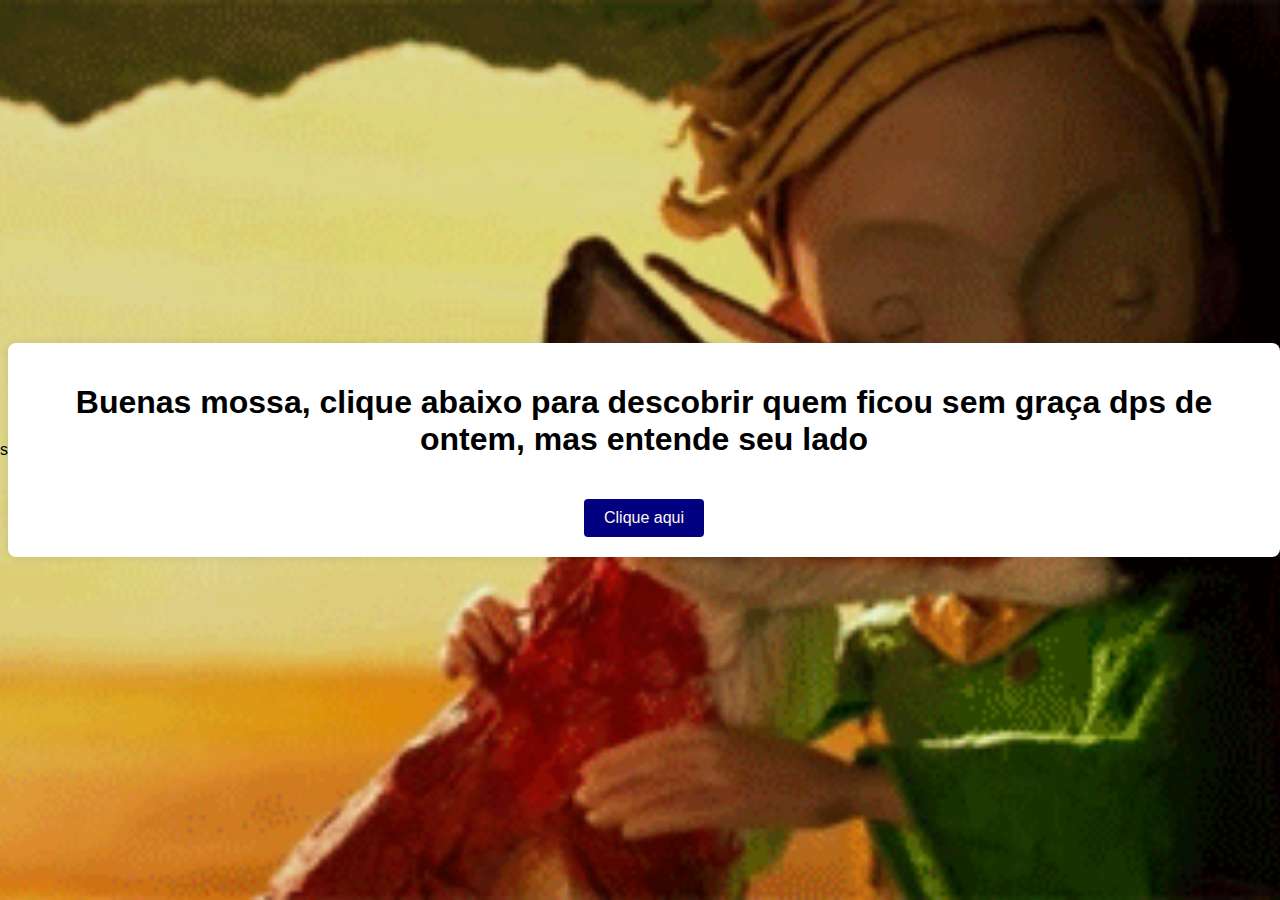
<file: index.html>
s<!DOCTYPE html>
<html lang="pt-BR">
<head>
    <meta charset="UTF-8">
    <meta name="viewport" content="width=device-width, initial-scale=1.0">
    <title>Projeto Simples</title>
    <link rel="stylesheet" href="style.css">
</head>
<body>
    <div class="container">
        <h1>Buenas mossa, clique abaixo para descobrir quem ficou sem graça dps de ontem, mas entende seu lado</h1>
        <button id="messageButton">Clique aqui</button>
       <p id="message" class="hidden"><a href="curriculo.html">Esse cara</a></p>
    </div>
    <script src="scripts.js"></script>
</body>
</html>
</file>
<file: style.css>
body {
    background: url('pequenoprincipe.gif') no-repeat center center fixed;
    background-size: cover;
    font-family: Arial, sans-serif;
    margin: 0;
    padding: 0;
    display: flex;
    justify-content: center;
    align-items: center;
    height: 100vh;
}

.container {
    text-align: center;
    background-color: #fff;
    padding: 20px;
    border-radius: 8px;
    box-shadow: 0 0 10px rgba(0, 0, 0, 0.1);
}

button {
    padding: 10px 20px;
    font-size: 16px;
    margin-top: 20px;
    cursor: pointer;
    border: none;
    border-radius: 4px;
    background-color: #000080
    ;
    color: #FFF5EE;
}

button:hover {
    background-color: #FFD700;
}

.hidden {
    display: none;
}
</file>
